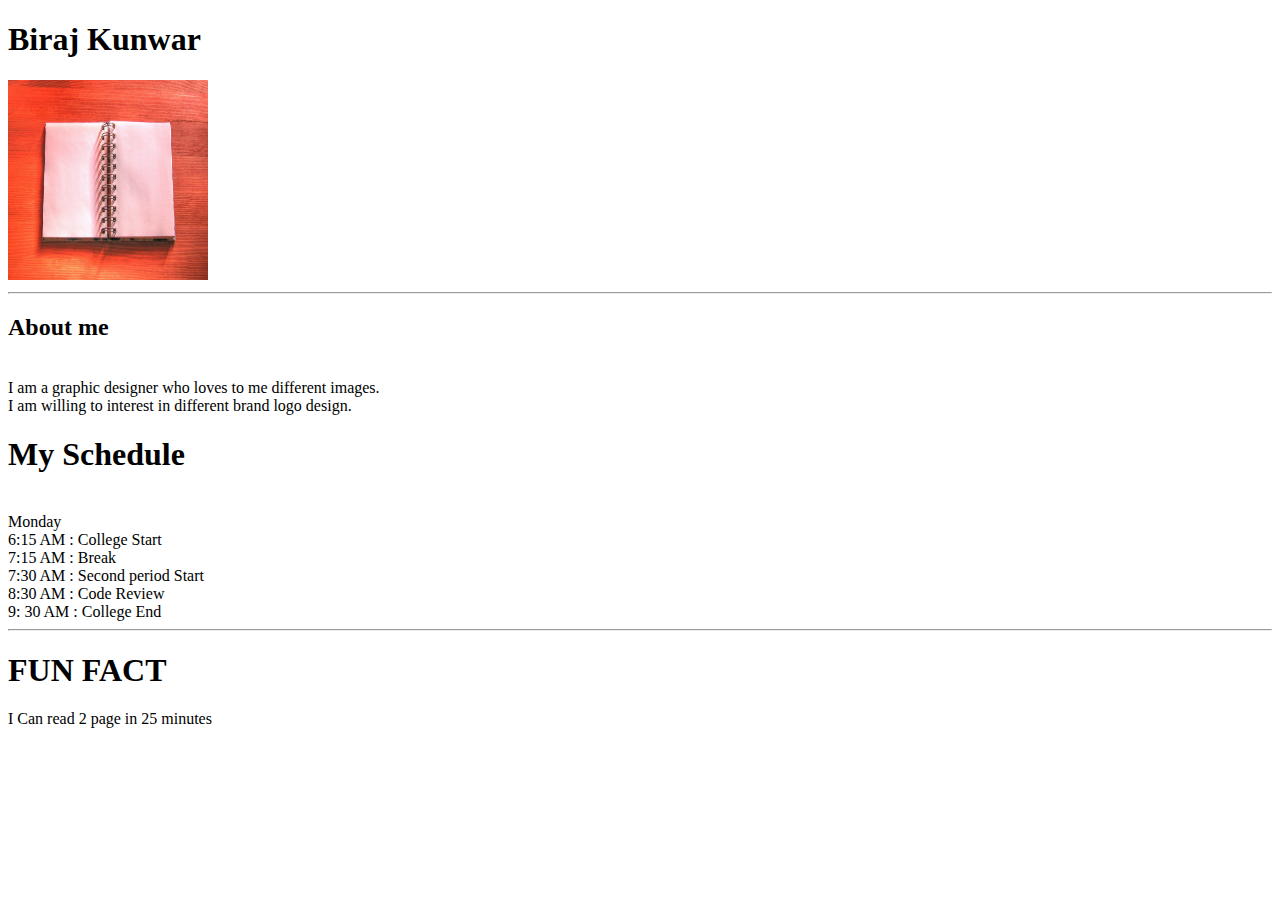
<file: day1/index.html>
<!DOCTYPE html>
<html lang="en">
<head>
    <meta charset="UTF-8">
    <meta name="viewport" content="width=device-width, initial-scale=1.0">
    <title>This is my first topic</title>
</head>
<body>
  <h1>Biraj Kunwar</h1>
  <img src="notebook.jpg"  height="200" width="200">

  <br/>
  <hr/>
  <h2>About me</h2>
  <br>
  <p1>I am a graphic designer who loves to me different images.<br/>
    I am willing to interest in different brand logo design.
  </p1>

  <h1><b> My Schedule</b></h1>
<br/>
 Monday
 <br/>
 6:15 AM : College Start
 <br/>
 7:15 AM : Break
 <br/>
 7:30 AM : Second period Start
 <br/>
 8:30 AM : Code Review
 <br/>
 9: 30 AM : College End 
 <br/>
 <hr/>
 <H1> FUN FACT</H1>
 I Can read 2 page in 25 minutes
</body>
</html>
</file>
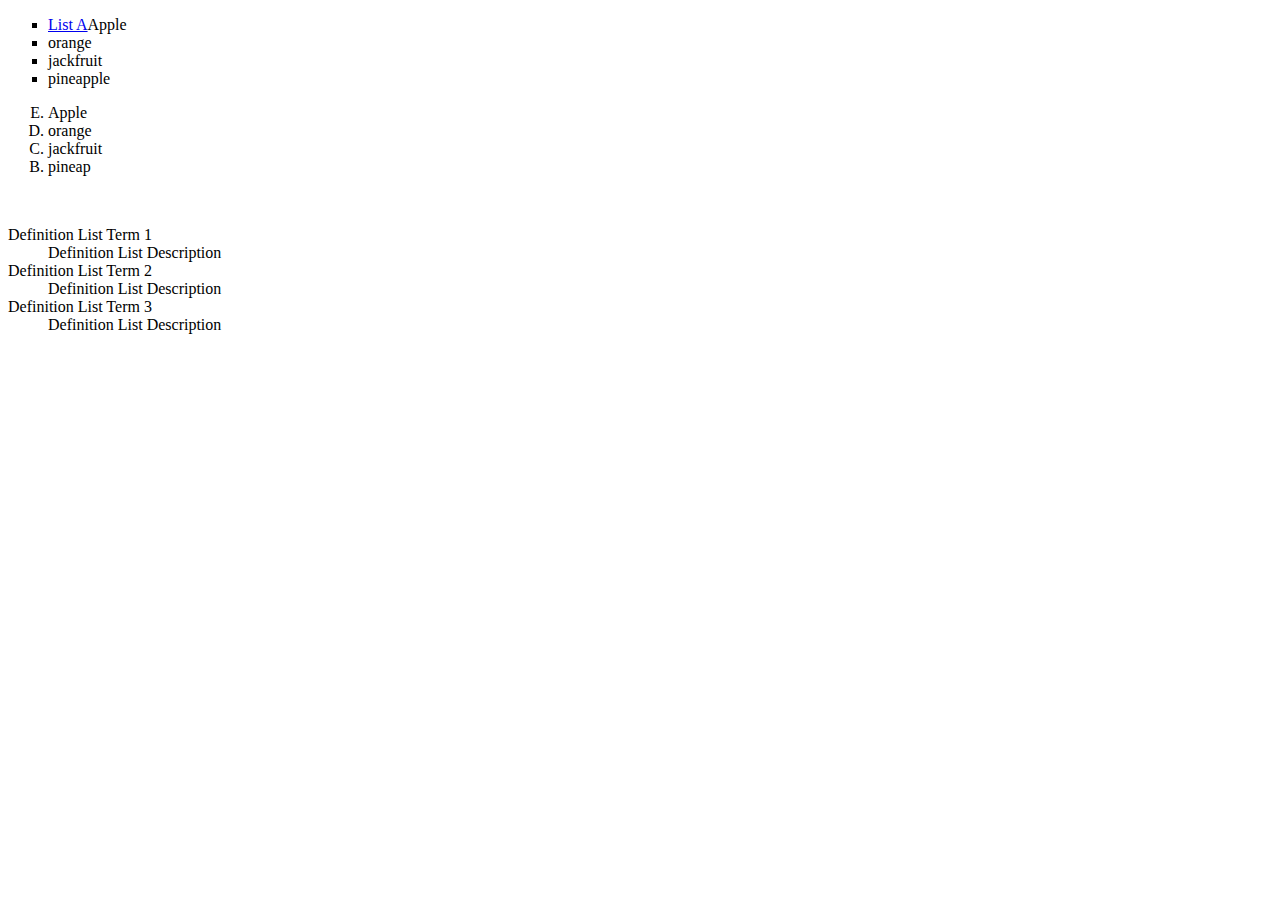
<file: hik/index.html>
<!DOCTYPE html>
<html lang="en">
<head>
    <meta charset="UTF-8">
    <meta name="viewport" content="width=device-width, initial-scale=1.0">
    <title>Document</title>
</head>

<body>
    <ul type="square">
        <li><a href="https://www.youtube.com/watch?v=7WH8C48UNDU">List A</a>Apple</li>
        <li>orange</li>
        <li>jackfruit</li>
        <li>pineapple</li>
    </ul>
    
        <ol type="A" start="5" reversed>

         <li>Apple</li>
        <li>orange</li>
        <li>jackfruit</li>
        <li>pineap</li>
        </ol>
        <BR/>

    <dl>
<DT>Definition List Term 1</DT>
<DD>Definition List Description</Dd>
<DT>Definition List Term 2</DT>
<Dd>Definition List Description</Dd>
<DT>Definition List Term 3</DT>
<Dd>Definition List Description</Dd>
    </dl>

</body>
</html>
</file>
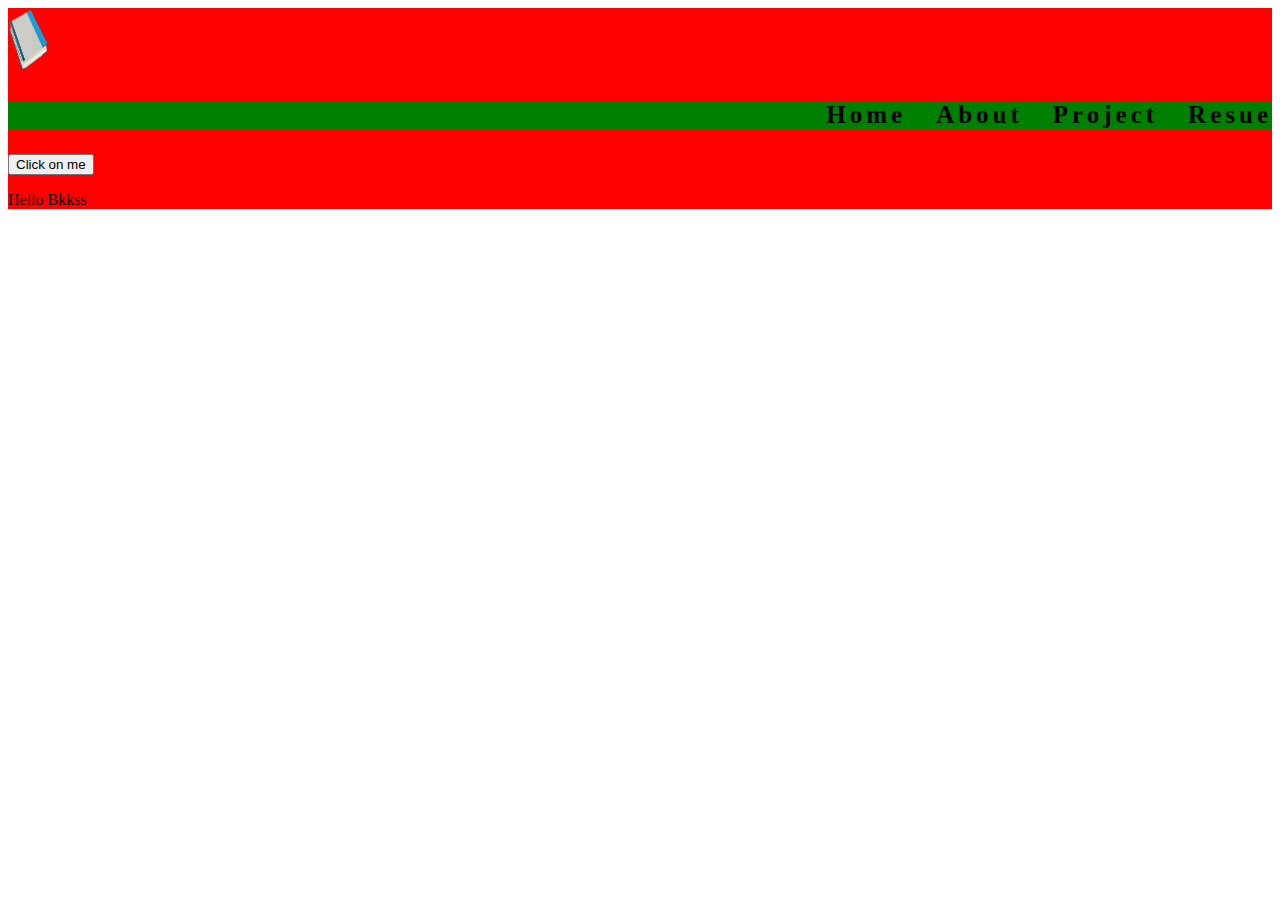
<file: test/index.html>
<!DOCTYPE html>
<html lang="en">
<head>
    <meta charset="UTF-8">
    <meta name="viewport" content="width=device-width, initial-scale=1.0">
    <title>Document</title>
    <link rel="stylesheet" href="style.css">
</head>
<body>
    <nav>
        <div class="navbar">
        <div class="navbar1">
            <img src="../notebook.png" alt="Logo">
        </div>
        <div class="navbar2">
            <ul>
                <li>Home</li>
                <li>About</li>
                <li>Project</li>
                <li>Resue</li>
            </ul>
            <button onclick="changeText()">Click on me</button>
            <p id="text">Hello Bkkss</p>
</body>
<script>
    var i=0;
    function changeText() {
        i++;
       document.getElementById("text").innerHTML="Hello My world".concat(i);
       let btm=document.querySelector("button");
       btm.textContent="test"
    }
</script>
</html>
</file>
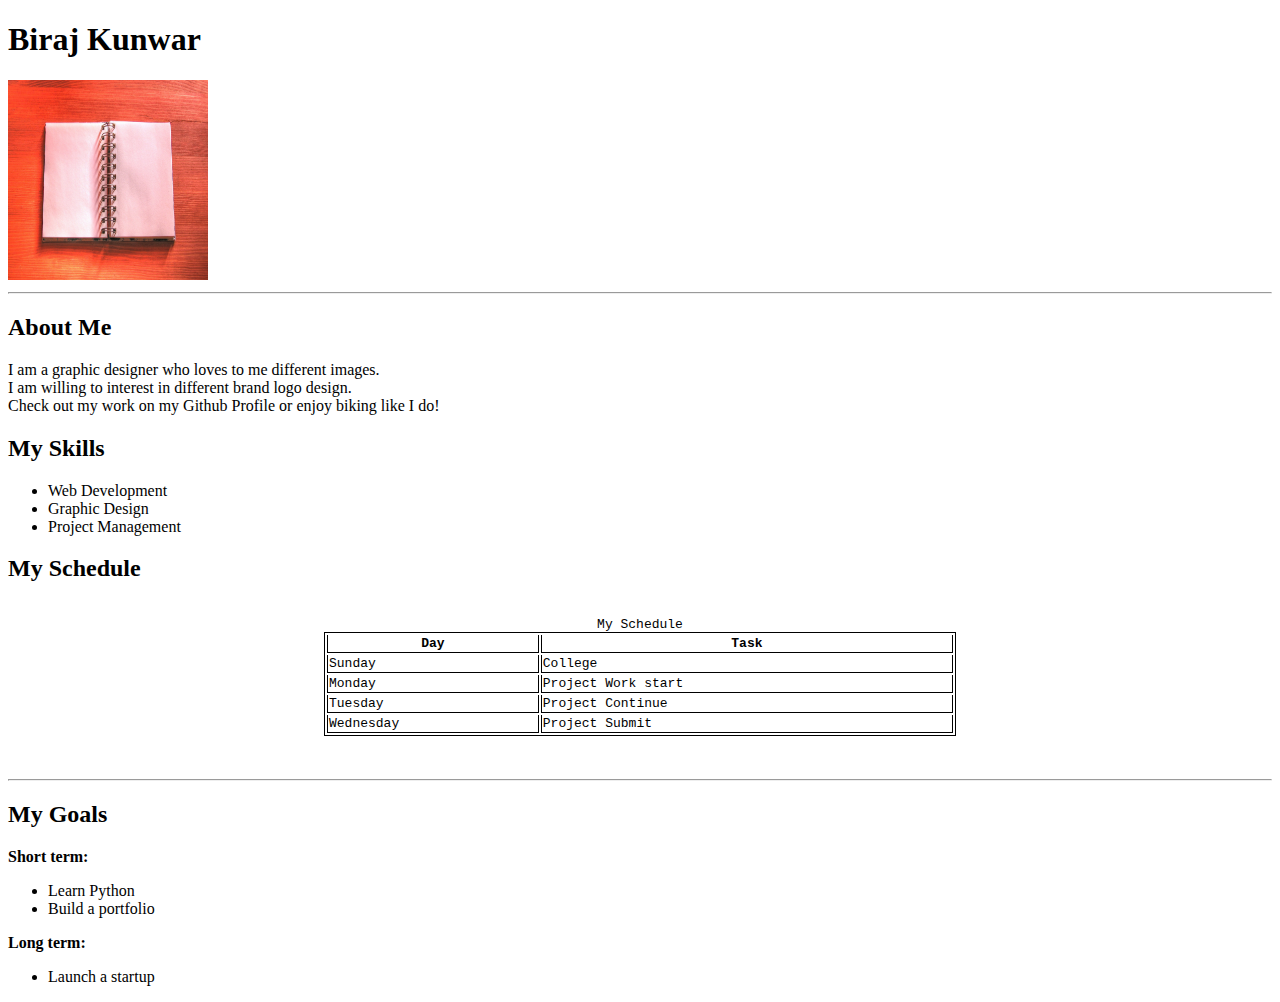
<file: day1/myself.html>
<!DOCTYPE html>
<html lang="en">
<head>
    <meta charset="UTF-8">
    <meta name="viewport" content="width=device-width, initial-scale=1.0">
    <title>Document</title>

    <style>
        table, th, td {
            margin:auto;
            border-bottom: 1px solid black;
            border-left: 1px solid black;
            border-right: 1px solid black;
        }
    </style>
</head>
<body>
    <h1>Biraj Kunwar</h1>
  <img src="notebook.jpg"  height="200" width="200">
  <br/>
  <hr/>

    <h2>About Me</h2>
    <p>
        I am a graphic designer who loves to me different images.<br/>
    I am willing to interest in different brand logo design.<br/>
        Check out my work on my Github Profile or enjoy biking like I do!
    </p>

    <h2>My Skills</h2>
    <ul>
        <li>Web Development</li>
        <li>Graphic Design</li>
        <li>Project Management</li>
    </ul>

    <h2>My Schedule</h2>
    <pre>
        <table style="border: 1px solid black;"width="50%", bg color="white">
            <caption>My Schedule</caption>
            <tr>
                <th>Day</th>
                <th>Task</th>
            </tr>
            <tr>
                <td>Sunday</td>
                <td>College</td>
            </tr>
            <tr>
                <td>Monday</td>
                <td>Project Work start</td>
            </tr>
            <tr>
                <td>Tuesday</td>
                <td>Project Continue</td>
            </tr>
        <tr>
                <td>Wednesday</td>
                <td>Project Submit</td>
            </tr>
          </table>
    </pre>
      <hr/>
    <h2>My Goals</h2>
    <p><strong>Short term:</strong></p>
    <ul>
        <li>Learn Python</li>
        <li>Build a portfolio</li>
    </ul>
    <p><strong>Long term:</strong></p>
    <ul>
        <li>Launch a startup</li>
    </ul>

</body>
</html>
</file>
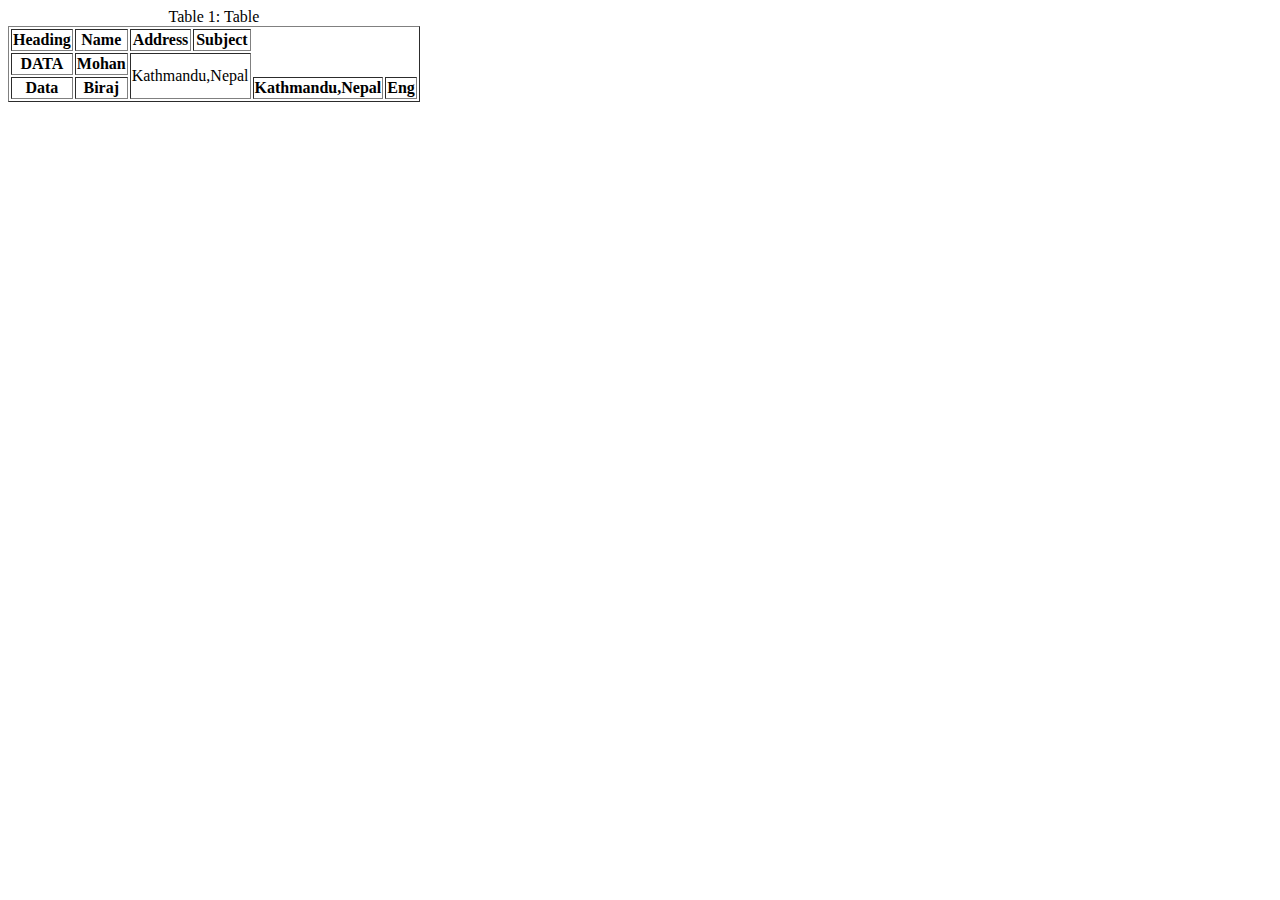
<file: ek/table.html>
<!DOCTYPE html>
<html lang="en">
<head>
    <meta charset="UTF-8">
    <meta name="viewport" content="width=device-width, initial-scale=1.0">
    <title>Document</title>
  
</head>
<body>
     <table border="1">
       <caption>Table 1: Table</caption>
     <Tr>
           <th>Heading</th>
           <th>Name</th>
           <th> Address</th>
           <th>Subject</th>
     </Tr>
     <tr>
           <th>DATA</th>
           <th> Mohan </th>
<td colspan="2" rowspan="2">Kathmandu,Nepal</td>
     </tr>
     <tr>
           <th>Data</th>
           <th>Biraj</th>
           <th>Kathmandu,Nepal</th>
           <th>Eng</th>
    
     </tr>
    </table>
</body>
</html>
</file>
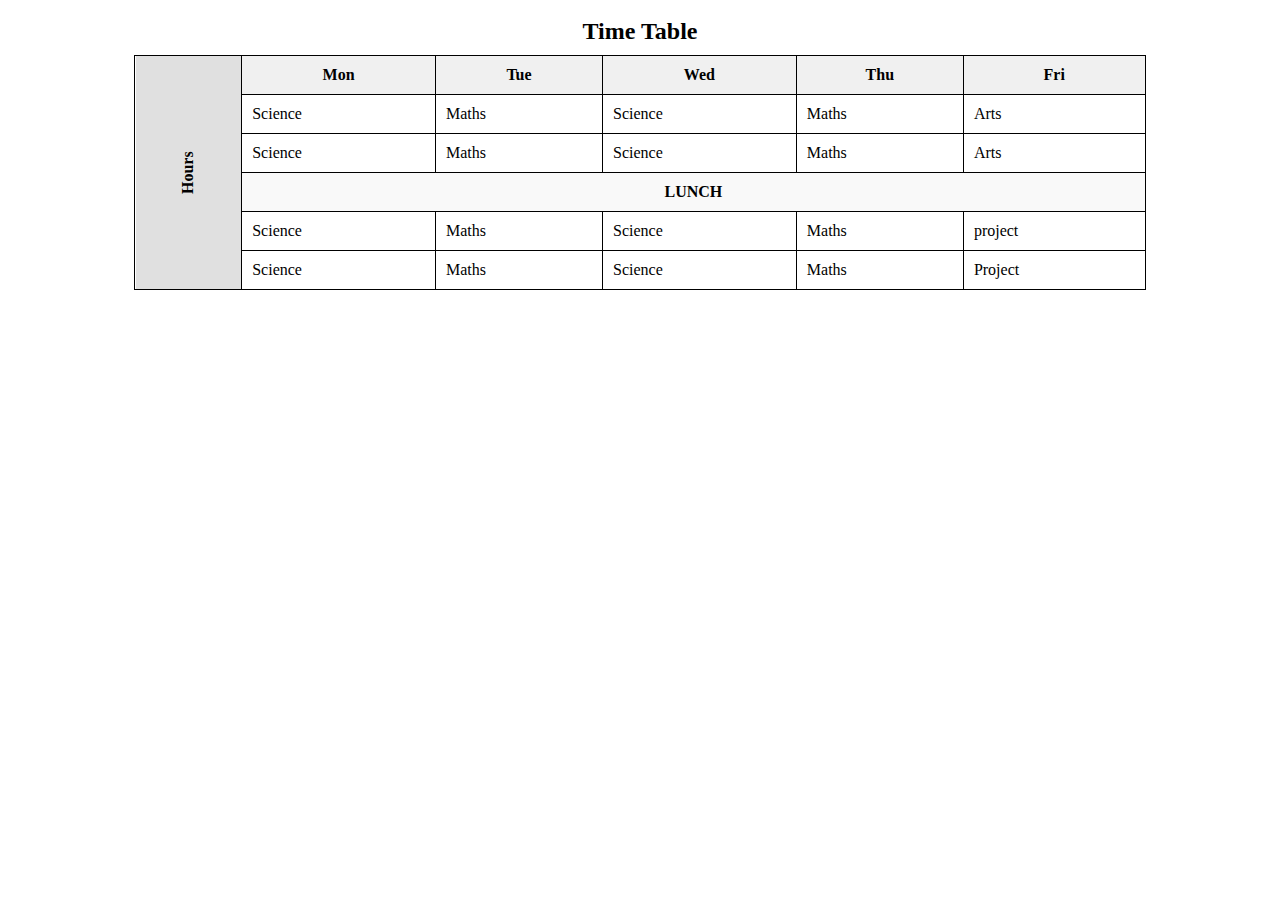
<file: gk/table.html>
<!DOCTYPE html>
<html>
<head>
  <title>Time Table</title>
  <style>
    table {
      border-collapse: collapse;
      width: 80%;
      margin: auto;
      text-allign: center;
    }

    th, td {
      border: 1px solid black;
      padding: 10px;
    }

    th {
      background-color: #f0f0f0;
    }

    .hours {
      writing-mode: vertical-rl;
      transform: rotate(180deg);
      font-weight: bold;
      background-color: #e0e0e0;
    }

    .lunch {
      font-weight: bold;
      background-color: #f9f9f9;
      justify-content: center;
      text-align: center;
    }

    caption {
      font-size: 24px;
      font-weight: bold;
      margin: 10px;
    }
  </style>
</head>
<body>

  <table>
    <caption>Time Table</caption>
    <tr>
      <th class="hours" rowspan="6">Hours</th>
      <th>Mon</th>
      <th>Tue</th>
      <th>Wed</th>
      <th>Thu</th>
      <th>Fri</th>
    </tr>
    <tr>
      <td>Science</td>
      <td>Maths</td>
      <td>Science</td>
      <td>Maths</td>
      <td>Arts</td>
    </tr>
    <tr>
      <td>Science</td>
      <td>Maths</td>
      <td>Science</td>
      <td>Maths</td>
      <td>Arts</td>
    </tr>
    <tr>
      <td colspan="5" class="lunch">LUNCH</td>
    </tr>
    <tr>
      <td>Science</td>
      <td>Maths</td>
      <td>Science</td>
      <td>Maths</td>
      <td>project</td>
    </tr>
    <tr>
      <td>Science</td>
      <td>Maths</td>
      <td>Science</td>
      <td>Maths</td>
      <td>Project</td>
    </tr>
  </table>

</body>
</html>
</file>
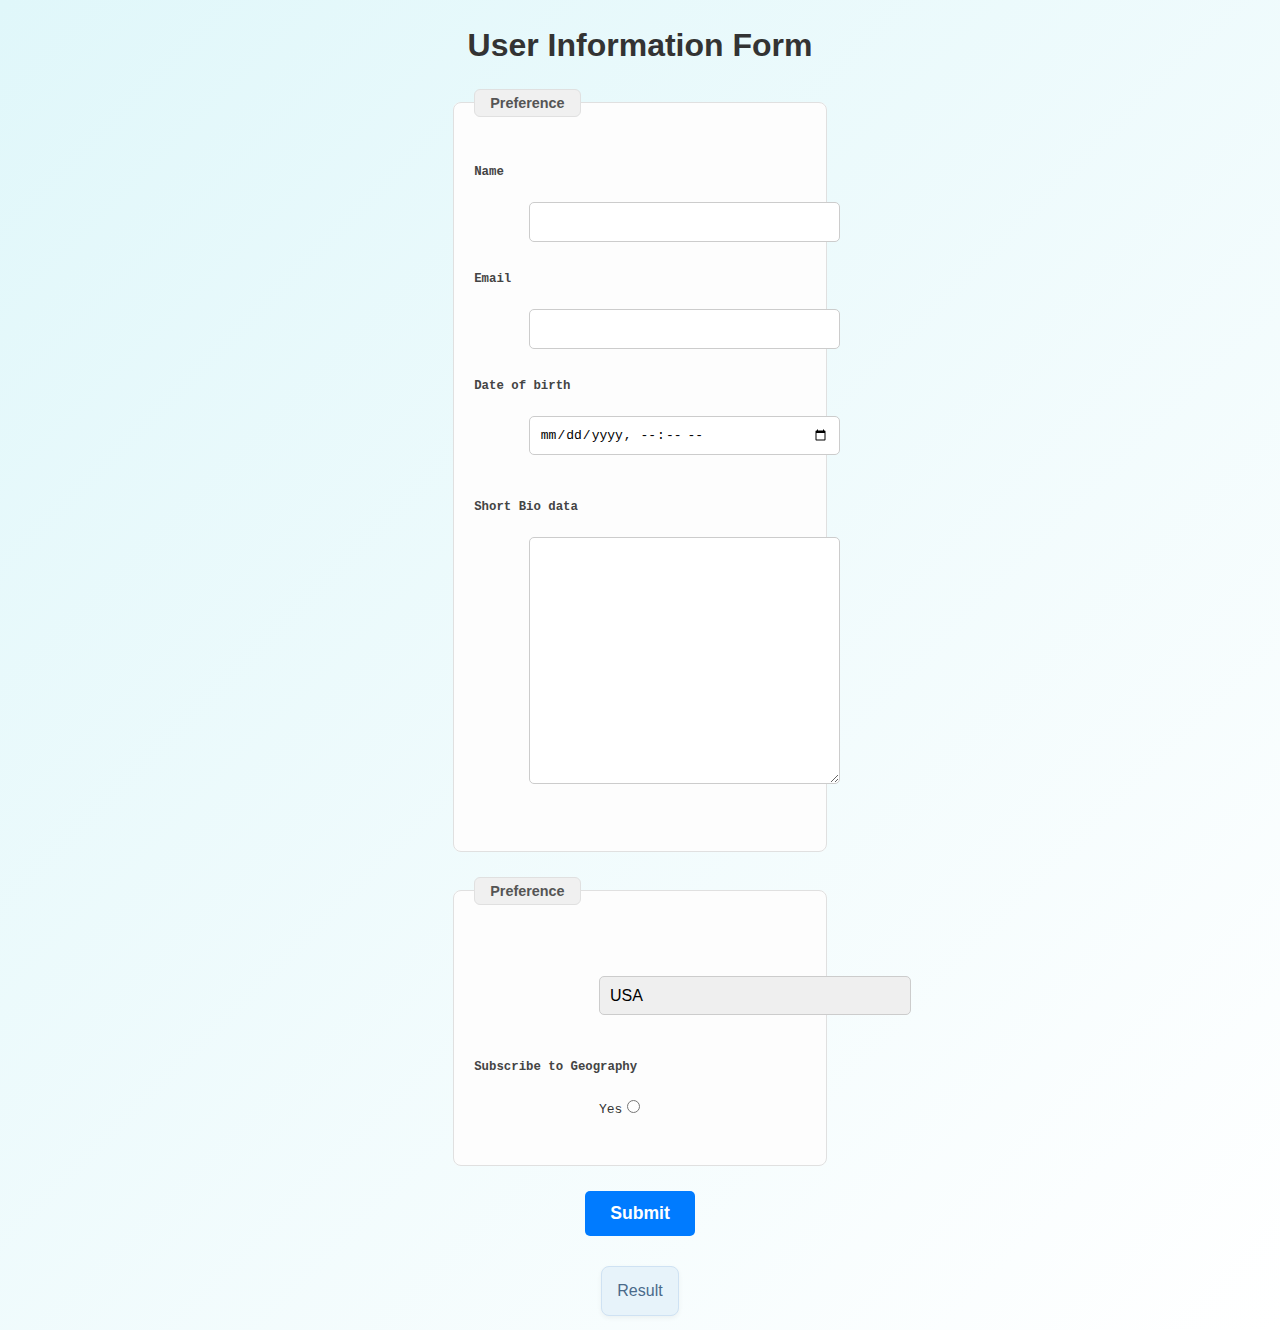
<file: iltaics/form.html>
<!DOCTYPE html>
<html lang="en">
<head>
    <meta charset="UTF-8">
    <meta name="viewport" content="width=device-width, initial-scale=1.0">
    <title>Document</title>
    <link rel="stylesheet"href="form.css">
</head>
<body>
    <h2>User Information Form</h2>
    <form >
        <fieldset>
            <Legend>Preference</Legend>
            <pre>
       <label for="Name">Name</label>
       <input type="text"id="Name"></input>
       <label for="Email">Email</label>
       <input type="text"id="Email">
       <label for="Date of birth">Date of birth</label>
       <input type="datetime-local" name=""id=""><br/>
       <label for="title">Short Bio data</label>
       <textarea name="" id="" cols="30" rows="15"></textarea>
        </pre>
        </fieldset>
        <fieldset>
            <legend>Preference</legend>
            <pre>
                <label for="name"Country></label>
                <select name=""id="">
                <option value="">USA</option>
                <option value="">Bangladesh</option>
                <option value="">South Africa</option>
                <option value="">France<option>
                <option value="">India</option>
                </select><BR/>
                <label for="title">Subscribe to Geography</label>
                Yes<input type="radio"name="choice"id="test">
            </pre>
        </fieldset>
        <button type="Submit" onclick="showResult(event)" value="submit">Submit</button>
    </form>
    <p id="result">Result</p>
</body>
<script src="javascript.js"></script>
</html>
</file>
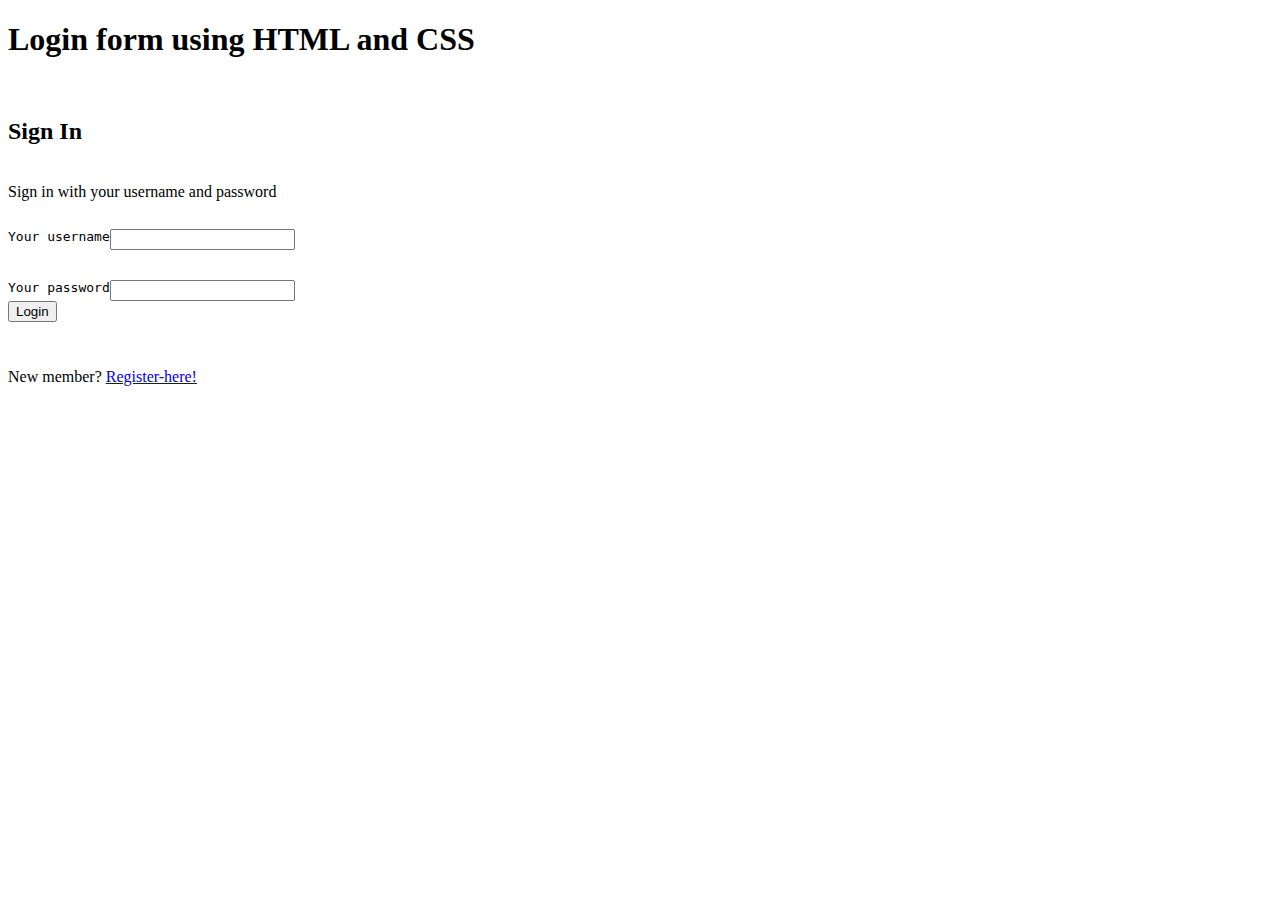
<file: iltaics/Newform.html>
<!DOCTYPE html>
<html lang="en">
<head>
    <meta charset="UTF-8">
    <meta name="viewport" content="width=device-width, initial-scale=1.0">
    <title>Document</title>
</head>
<body>

    <style>
        .div1{
            display: flex;
            
        }
        .div2{
            display: flex;
            
        }

    </style>
    <h1> Login form using HTML and CSS</h1>
    <br/>
    <h2>Sign In</h2>
    <br/>
    <p2>Sign in with your username and password</p2>
    <br/>
    <form action=""method="">
        
            <pre>
                <div class="div1">
                    
                    <label for="your username">Your username</label>
                    <input type="text"id="yourusername"required></input>
                </div>
                <div class="div2">

                    <label for="your password">Your password</label>
        <input type="text"id="your password"required></input>
                </div><button type="submit">Login</button>
            </form>
            </pre> 
            <p class="Register-here!">
                <p>New member? <a href="#">Register-here!</a></p>     
           </form>
        </body>
</html>
</file>
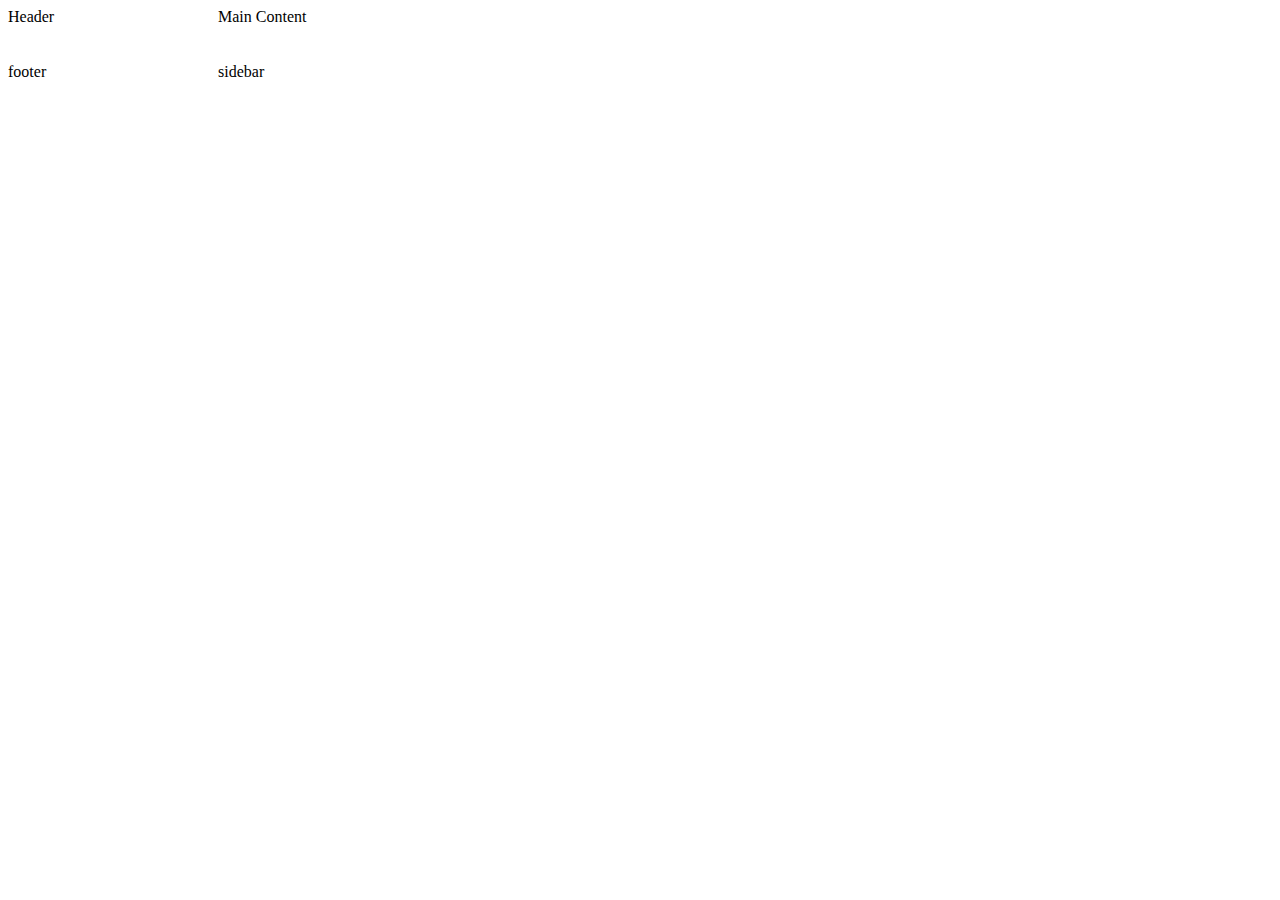
<file: test/collegehome.html>
<!DOCTYPE html>
<html lang="en">
<head>
    <meta charset="UTF-8">
    <meta name="viewport" content="width=device-width, initial-scale=1.0">
    <title>Document</title>
    <link rel="stylesheet"href="home.css">
</head>
<body>
    <div class="grid-container">
        <div class="grid item header">Header</div>
        <div class="grid item main">Main Content</div>
        <div class="grid item footer">footer</div>
        <div class="grid item sidebar">sidebar</div>
    </div>
</body>
</html>
</file>
<file: test/style.css>
.navbar{
    background: red;
   

}

.navbar1 img{
    height: 4rem;
    width: 40px;

}
.navbar2 ul{
     position: relative;
    display: flex;
    list-style: none;
    gap: 30px;
    background-color: green;
    justify-content: end;
    font-size: 25px;
     font-family: cursive;
}


.navbar2 ul li{
    letter-spacing: 4px;
    font-weight:bold

    

   
}
</file>
<file: iltaics/form.css>
body {
    /* Background style to mimic the image */
    background: linear-gradient(135deg, #e0f7fa 0%, #ffffff 100%); /* A very light blue to white gradient */
    min-height: 100vh; /* Ensures the background covers the entire viewport height */
    margin: 0;
    display: flex; /* Use flexbox to easily center content */
    flex-direction: column; /* Stack children vertically */
    justify-content: center; /* Center vertically */
    align-items: center; /* Center horizontally */
    font-family: Arial, sans-serif; /* A clean, modern font */
    color: #333;
}

.form-container {
    /* This will be your "card" mimicking the form's appearance in the image */
    background-color: #ffffff; /* White background for the card */
    padding: 30px; /* Internal spacing */
    border-radius: 12px; /* Rounded corners */
    box-shadow: 0 10px 30px rgba(0, 0, 0, 0.1); /* Soft, prominent shadow */
    width: 100%; /* Take full width of parent */
    max-width: 500px; /* Max width to keep it from getting too wide */
    box-sizing: border-box; /* Include padding and border in the element's total width and height */
    margin: 20px auto; /* Add margin top/bottom and center horizontally */
}

/* --- General Form Element Styling (from previous example, slightly refined) --- */

h2 {
    text-align: center;
    color: #333;
    margin-bottom: 25px;
    font-size: 2em;
}

fieldset {
    border: 1px solid #e0e0e0; /* Lighter border for fieldset */
    padding: 20px;
    margin-bottom: 25px;
    border-radius: 8px;
    background-color: #fdfdfd; /* Slightly different background for fieldset */
}

legend {
    color: #555;
    padding: 5px 15px;
    border: 1px solid #e0e0e0;
    border-radius: 6px;
    background-color: #f0f0f0;
    font-weight: bold;
    font-size: 0.9em;
}

label {
    display: block;
    margin-bottom: 8px;
    color: #444;
    font-weight: bold;
    font-size: 0.95em;
}

input:not([type='radio']),
textarea,
select {
    width: calc(100% - 20px); /* Adjusting width to account for padding */
    padding: 10px;
    margin-bottom: 15px;
    border: 1px solid #ccc;
    border-radius: 5px;
    box-sizing: border-box;
    font-size: 1em;
    transition: border-color 0.3s ease;
}

input:not([type='radio']):focus,
textarea:focus,
select:focus {
    border-color: #007bff; /* Highlight border on focus */
    outline: none; /* Remove default outline */
}

textarea {
    resize: vertical;
    min-height: 80px; /* Minimum height for textarea */
}

select {
    appearance: none;
    background-image: url('data:image/svg+xml;utf8,<svg fill="%23333" viewBox="0 0 24 24"><path d="M7 10l5 5 5-5z"/></svg>');
    background-repeat: no-repeat;
    background-position: right 10px center;
    background-size: 18px;
    padding-right: 40px; /* More space for the custom arrow */
}

button {
    background-color: #007bff;
    color: white;
    padding: 12px 25px;
    border: none;
    border-radius: 5px;
    cursor: pointer;
    font-size: 1.1em;
    font-weight: bold;
    transition: background-color 0.3s ease, transform 0.2s ease;
    display: block; /* Make button take full width if desired, or inline-block for specific width */
    margin: 20px auto 0; /* Center button */
}

button:hover {
    background-color: #0056b3;
    transform: translateY(-2px); /* Slight lift effect on hover */
}

#result {
    margin-top: 30px;
    padding: 15px;
    border: 1px solid #cfe2f3;
    border-radius: 8px;
    background-color: #e7f3fa;
    text-align: center;
    color: #4a6a8a;
    box-shadow: 0 2px 5px rgba(0, 0, 0, 0.05);
}

/* Specific styling for radio button and its label to align better */
input[type='radio'] {
    margin-right: 5px;
}

label[for="subscribe"] {
    display: inline-block; /* Make the label for 'subscribe' inline */
    margin-right: 15px;
}
</file>
<file: test/home.css>
.grid-container{
    display: grid;
    grid-template-columns: 200px 1fr;
    grid-template-rows: "header header"
    "sidebar main"
    "footer foter";
    gap: 10px;
    height:100px;
}
.header{
    grid-area: ;
}
</file>
